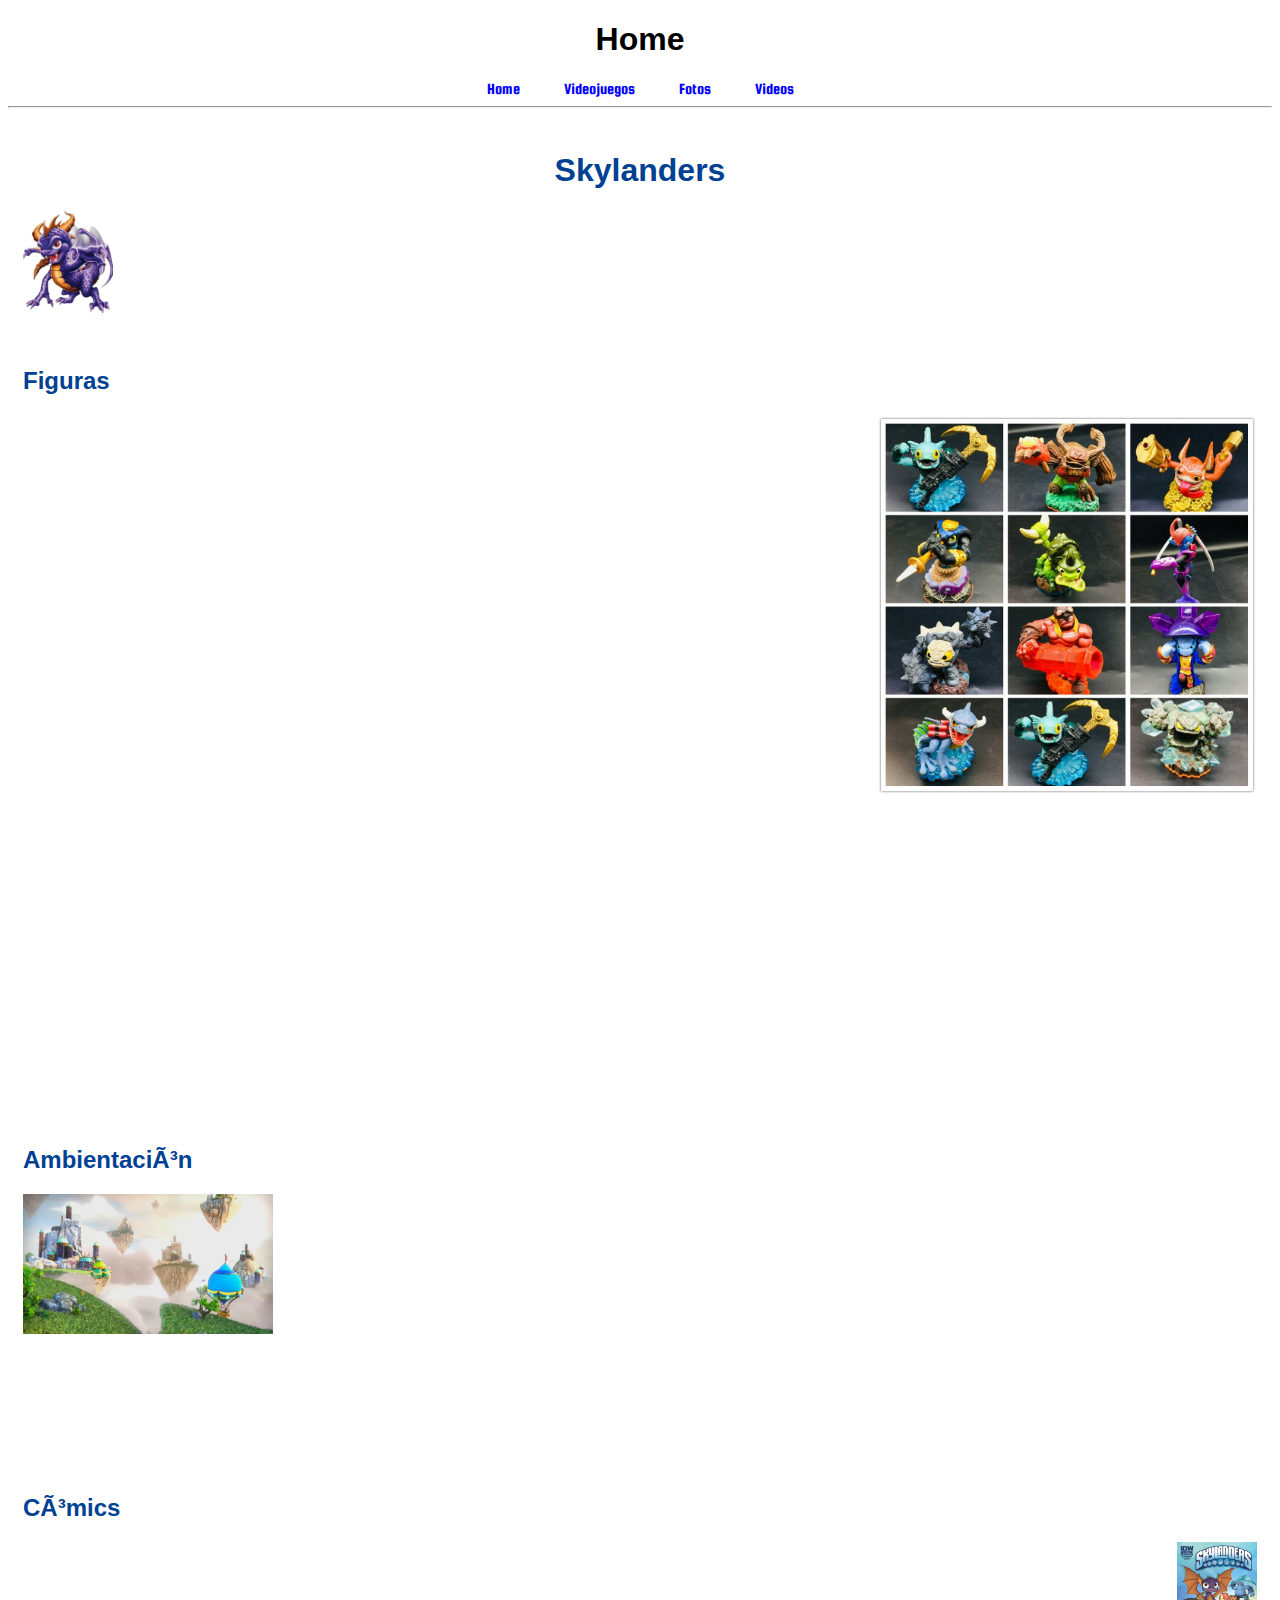
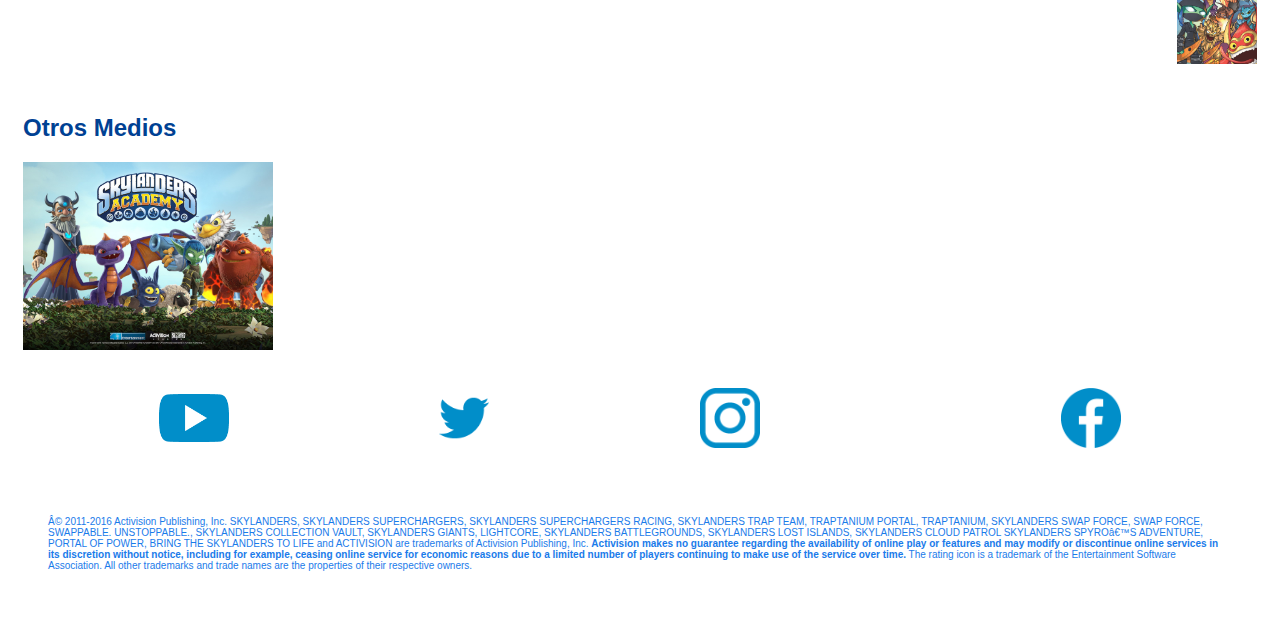
<file: index.html>
<!DOCTYPE html>

<html lang="es">

<head>
        <meta charset="UFT-8">
        <title>Skylanders VideoGame</title>
         <link rel="icon" href="img/faviconskylanders.jpg">
        <link rel="stylesheet" href="css/skylander_style.css">
       
</head>

    <header>
<h1 id="titulos">Home</h1>
    </header>
      <nav id="menu">
      <link rel="preconnect" href="https://fonts.gstatic.com"> 
<link href="https://fonts.googleapis.com/css2?family=Squada+One&display=swap" rel="stylesheet">
            <a target="_self" href="index.html">Home</a> 
            <a target="_self" href="skylanders games.html">Videojuegos</a>
            <a target="_self" href="skylanders fotos.html">Fotos</a> 
            <a target="_self" href="skylanders videos.html">Videos</a> 
      </nav>
   <hr>
<body>
<div class="skylanders">
<h1>Skylanders</h1>
    <img src="img/Spyro.png" alt="Spyro Skylander">
    <p>Skylanders es una serie de videojuegos pertenecientes al género de acción y Toys To Life, publicados por <b> Activision </b>. Los videojuegos de la serie se juegan colocando figuras de personajes llamadas Skylanders en el "Portal del poder", un dispositivo que lee las etiquetas de las figuras a través de NFC e "importa" el personaje representado por la figura al videojuego como un personaje jugable. Algunos de los Skylanders disponibles para jugar incluyen a <em>Spyro el Dragón, Cynder</em> y hasta <em>Crash</em> de la popular franquicia Crash Bandicoot los cuales fueron incluidos previamente en algunos videojuegos de la saga Spyro. Sin embargo, Skylanders no está relacionado con dicha saga.</p>
</div>


<div class="skylanders2">
    <h2>Figuras</h2>
    <img src="img/figuras.jpg" alt="Skylanders Figuras">
    <p>Además de las figuras estándar, hay variantes como <em>"Dark Spyro"</em> para Skylanders: Spyro's Adventure y <em>"Punch Pop Fizz"</em> para Skylanders: Giants, ambas exclusivas para las versiones de Nintendo 3DS de los videojuegos respectivos, variantes "legendarias" (exclusivas de Toys "R" Us en EE. UU.), las variantes <em>"Nitro"</em> (exclusivas de Target en EE. UU.) y las variantes <em>"chase"</em> que son solo una diferencia estética en la figura sin diferencia en el videojuego.
<br></br>

El segundo videojuego presentó a los <em>"Gigantes"</em>, Skylanders más grandes que pueden levantar árboles y rocas, mover islas y otras cosas que los Skylanders normales no pueden hacer. También hay versiones de la Serie 2 de los personajes de videojuegos anteriores que presentaron una nueva actualización exclusiva llamada Wow Pow Power, así como la capacidad de cambiar la ruta de actualización, y figuras <em>"lightcore"</em> que se encienden en el portal y tienen un ataque con una bomba ligera cuando entran primero en el nivel del videojuego. Las figuras gigantes también se iluminan, pero no tienen el ataque de la bomba ligera. Hubo 8 gigantes, 8 nuevos personajes "centrales", 24 personajes re-planteados, 8 figuras lightcore, 3 objetos mágicos y 4 compinches. A los 8 personajes de Spyro's Adventure que no obtuvieron una nueva figura en Giants los coleccionistas los llaman "los ocho olvidados".
<br></br>

El tercer videojuego de la serie, Swap Force, presenta las figuras de "Swap Force" con la capacidad de cambiar las mitades superior e inferior, así como también los personajes de videojuegos anteriores con una habilidad Wow Pow adicional. Hubo 16 Skylanders <em>"SWAP Force"</em>, 16 nuevos personajes principales, 16 figuras re-planteadas, y 8 figuras lightcore.
<br></br>

Skylanders: Trap Team, el cuarto videojuego de la serie, presentó a los <em>Skylanders Trap Master</em>, personajes que empuñan grandes armas hechas de traptanium y trampas que permiten capturar enemigos en el videojuego y jugar como ellos. También introdujo minifiguras y dos elementos nuevos, Oscuridad y Luz. Los minis difieren de los compinches anteriores al ser jugables en el videojuego. Se vendieron en paquetes dobles con su contraparte de tamaño normal. Hubo 18 Trap Masters, 18 nuevos personajes principales, 5 personajes de anteriores videojuegos y 16 minis.
<br></br>

Skylanders: SuperChargers. Esta entrega presentó a los <em>SuperChargers</em> que montan vehículos especiales y sus miembros consisten en Skylanders pasados que han sido reinventados y Skylanders SuperChargers que son nuevos en la serie de videojuegos. Dos personajes incluidos son Donkey Kong y Bowser de Nintendo.
<br></br>

Skylanders: Imaginators. El último juego de la franquicia nos presentó a los <em>"Sensei y Imaginators"</em>, Skylanders con diferentes clases y de creación propia basado en los elementos ya existentes, incluyendo a los Doom Raiders, Kaos y a Crash Bandicoot junto a Cortex de la franquicia Crash Bandicoot.
<br></br>

Las figuras generalmente son compatibles con los siguientes videojuegos. Las figuras para los nuevos personajes no son retrocompatibles, pero sí nuevas versiones de los caracteres anteriores. Por ejemplo: un Gill Grunt de Spyro's Adventure es jugable en todos los videojuegos; Tidal Wave Gill Grunt de Trap Team aparecerá como un Gill Grunt normal en los primeros tres videojuegos, pero tendrá un poder extra en Trap Team y videojuegos posteriores.

Desde Spyro's Adventure hasta Trap Team, cada figura de personaje viene con una hoja de calcomanías, una tarjeta de coleccionista y un código único. Superchargers e Imaginators no incluyen estas cosas. El código se puede usar para desbloquear al personaje en los videojuegos de Skylanders que no usan el Portal de Power (videojuegos móviles y basados en la web)</p>
</div>

<div class="skylanders3">
    <h2>Ambientación</h2>
     <img src="img/skylands.jpg" alt="Skylands">
    <p>La ambientación del videojuego tiene lugar en un mundo llamado Skylands, un reino lleno de aventuras e islas flotantes. Es el mismísimo centro del universo que constantemente se ve amenazado por las fuerzas del mal que buscan gobernar Skylands y obtener acceso a todos los mundos.3 Afortunadamente, un grupo de héroes llamados Skylanders usan sus habilidades y maquinaria para defender su mundo de diversas amenazas, lo que han hecho por generaciones.Trabajaron con los Maestros del Portal para mantener la paz y el equilibrio en Skylands, luchando contra las fuerzas del mal y protegiendo el Núcleo de la Luz. Los Skylanders tienen un vínculo irrompible con sus Maestros del Portal. Aunque no son sirvientes, los Skylanders eligieron servir a su Maestro del Portal y lo hacen con entusiasmo. Cada Skylander está asociado con uno de los diez elementos de Skylands: Tierra, Aire, Fuego, Agua, Magia, Tecnología, Vida, No-muerto, Luz u Oscuridad.
<br></br>

La trama principal es que los Skylanders pasan por niveles para evitar que Kaos, el principal antagonista de la serie, gobierne Skylands.
<br></br>

Las versiones de consola de cada videojuego siguen historias idénticas, mientras que las versiones de Nintendo 3DS siguen historias diferentes de las versiones de consola</p>
</div>

<div class="skylanders4">
    <h2>Cómics</h2>
    <img src="img/Skylanders_comics.jpg" alt="Cómic #0">
    <p>Skylanders es una serie de <b>cómics</b> de <b>IDW Publishing</b>. Está basado en el videojuego de 2014, Skylanders: Trap Team y el videojuego de 2015, Skylanders: SuperChargers. Se suspendió en 2018 para evitar un conflicto de continuidad con la serie animada de Skylanders Academy.</p>
    <p>Los Skylanders <b>Micro Comics</b> son una serie de cómics de <b>IDW Publishing</b>. Varios de estos son lanzamientos alternativos de números de la serie principal de cómics, mientras que otros son lanzamientos independientes que se centran solo en uno o dos Skylanders. Su principal método de distribución es a través de Micro Comic Fun Packs.</p>
</div>

<div class="skylanders5">
    <h2>Otros Medios</h2>
    <img src="img/skylanders_academy.jpg" alt="Skylanders Academy">
    <p>Una serie de libros en la franquicia Skylanders comenzó con Skylanders: The Machine of Doom que tiene lugar antes de los eventos de Skylanders: Spyro's Adventure. Fue escrito por Cavan Scott, quien más tarde escribiría secuelas de la novela bajo la serie Skylanders: The Mask of Power, que también sirven como precuelas para Spyro's Adventure.
<br></br>
<b>IDW Publishing</b> creó una serie de cómics asociados con la franquicia de Skylanders que tiene eventos que tienen lugar entre los videojuegos.
<br></br>
En 2015, se anunció que <b>Activision Blizzard Studios</b> produciría una serie animada de televisión basada en Skylanders. <em>Skylanders Academy </em> la primera temporada se estrenó en Netflix el 28 de octubre de 2016, la segunda temporada se estrenó el 6 de octubre de 2017 y la tercera temporada el 28 septimebre de 2018.</p>
</div>

<center class="redes">
<div>				
 <a target="_blank" href="https://www.youtube.com/user/SkylandersGame"> <img src="img/youtube.png" alt="youtube" weidth="70px" height="70px"</a> 
  </div>

 <a target="_blank" href="https://twitter.com/skylanders"> <img src="img/twitter.png" alt="twitter" weidth="50px" height="50px"</a>
  </div>
	
  <div>						
  <a target="_blank" href="https://www.instagram.com/skylandersthegame/?hl=es"> <img src="img/instagram.png" alt="instagram" weidth="60px" height="60px"></a>
  </div>
	
  <div>			
 <a target="_blank" href="https://es-la.facebook.com/SkylandersGame/"> <img src="img/facebook.png" alt="facebook" weidth="60px" height="60px"></a>
 </div>
 </center>
						
<p id="derechos">© 2011-2016 Activision Publishing, Inc. SKYLANDERS, SKYLANDERS SUPERCHARGERS, SKYLANDERS SUPERCHARGERS RACING, SKYLANDERS TRAP TEAM, TRAPTANIUM PORTAL, TRAPTANIUM, SKYLANDERS SWAP FORCE, SWAP FORCE, SWAPPABLE. UNSTOPPABLE., SKYLANDERS COLLECTION VAULT, SKYLANDERS GIANTS, LIGHTCORE, SKYLANDERS BATTLEGROUNDS, SKYLANDERS LOST ISLANDS, SKYLANDERS CLOUD PATROL SKYLANDERS SPYRO’S ADVENTURE, PORTAL OF POWER, BRING THE SKYLANDERS TO LIFE and ACTIVISION are trademarks of Activision Publishing, Inc. <b>Activision makes no guarantee regarding the availability of online play or features and may modify or discontinue online services in its discretion without notice, including for example, ceasing online service for economic reasons due to a limited number of players continuing to make use of the service over time.</b> The rating icon is a trademark of the Entertainment Software Association. All other trademarks and trade names are the properties of their respective owners.</p>		
</body>

</html>
</file>
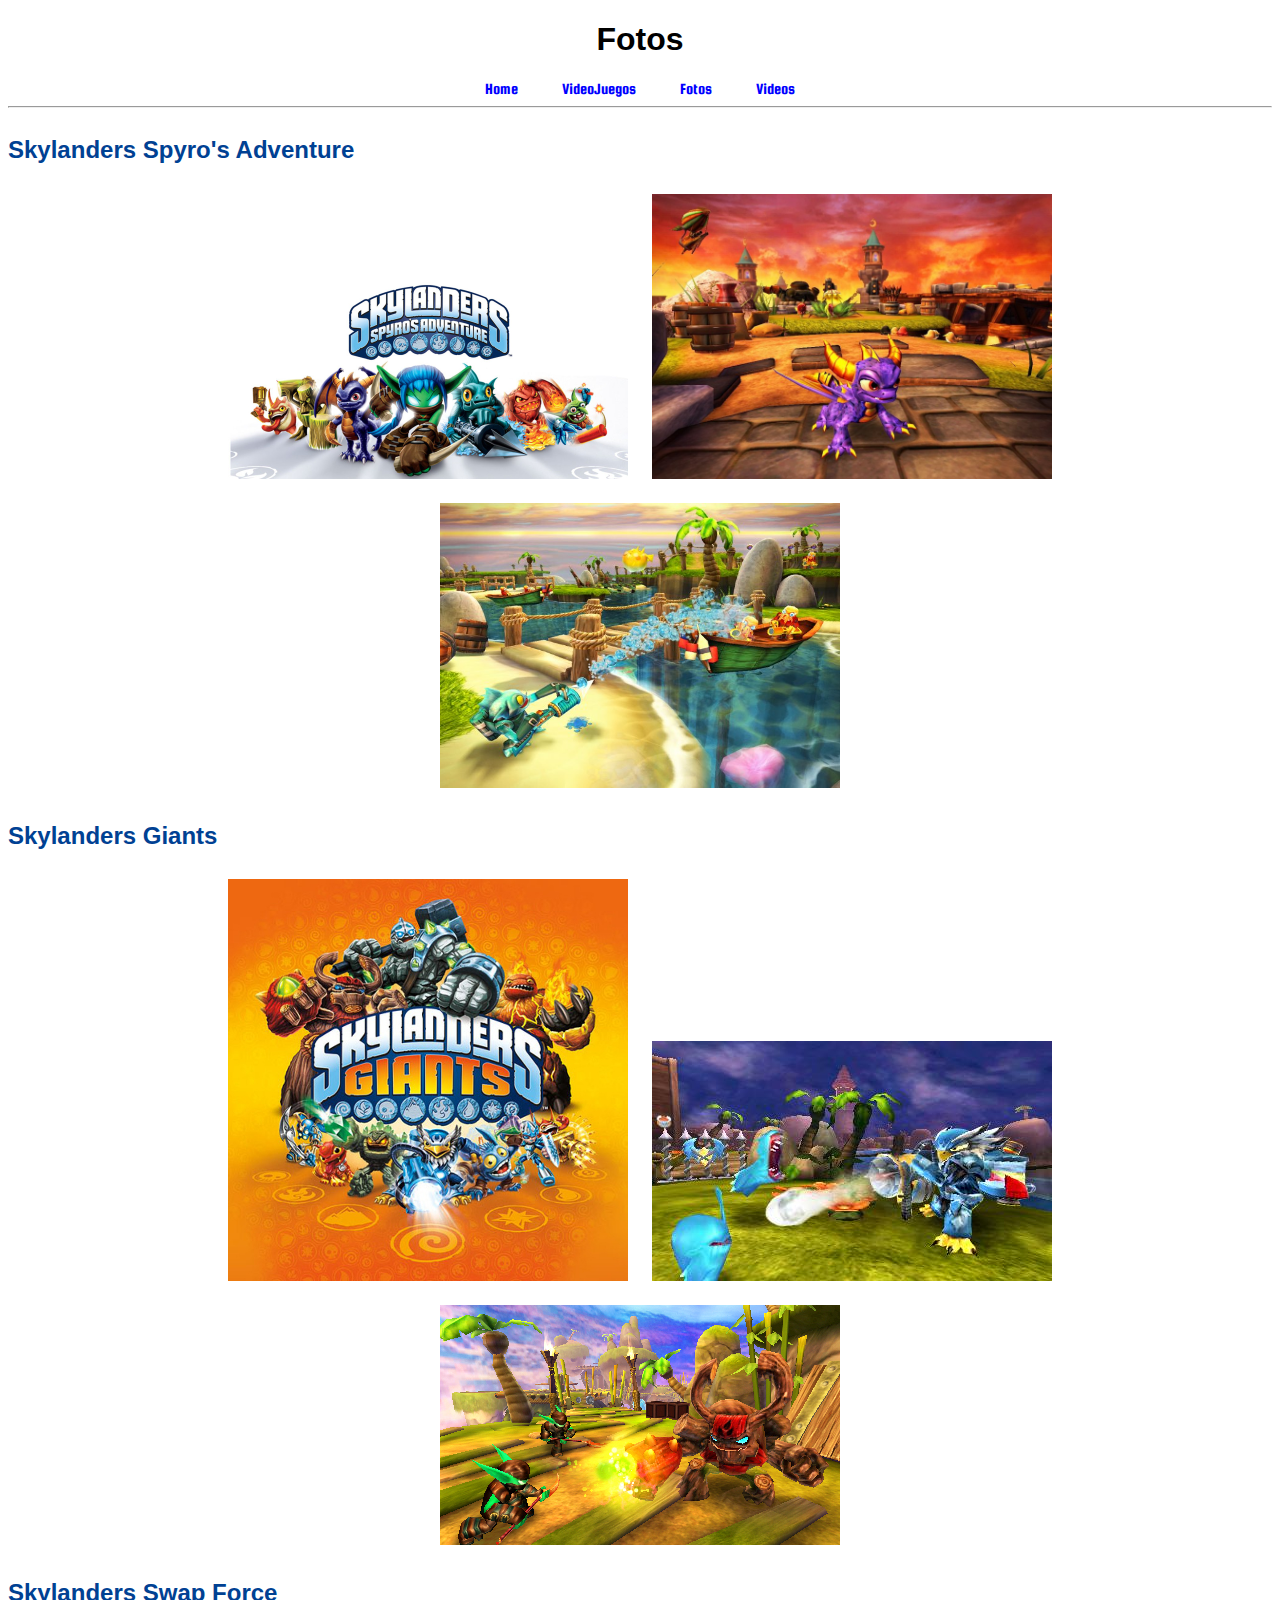
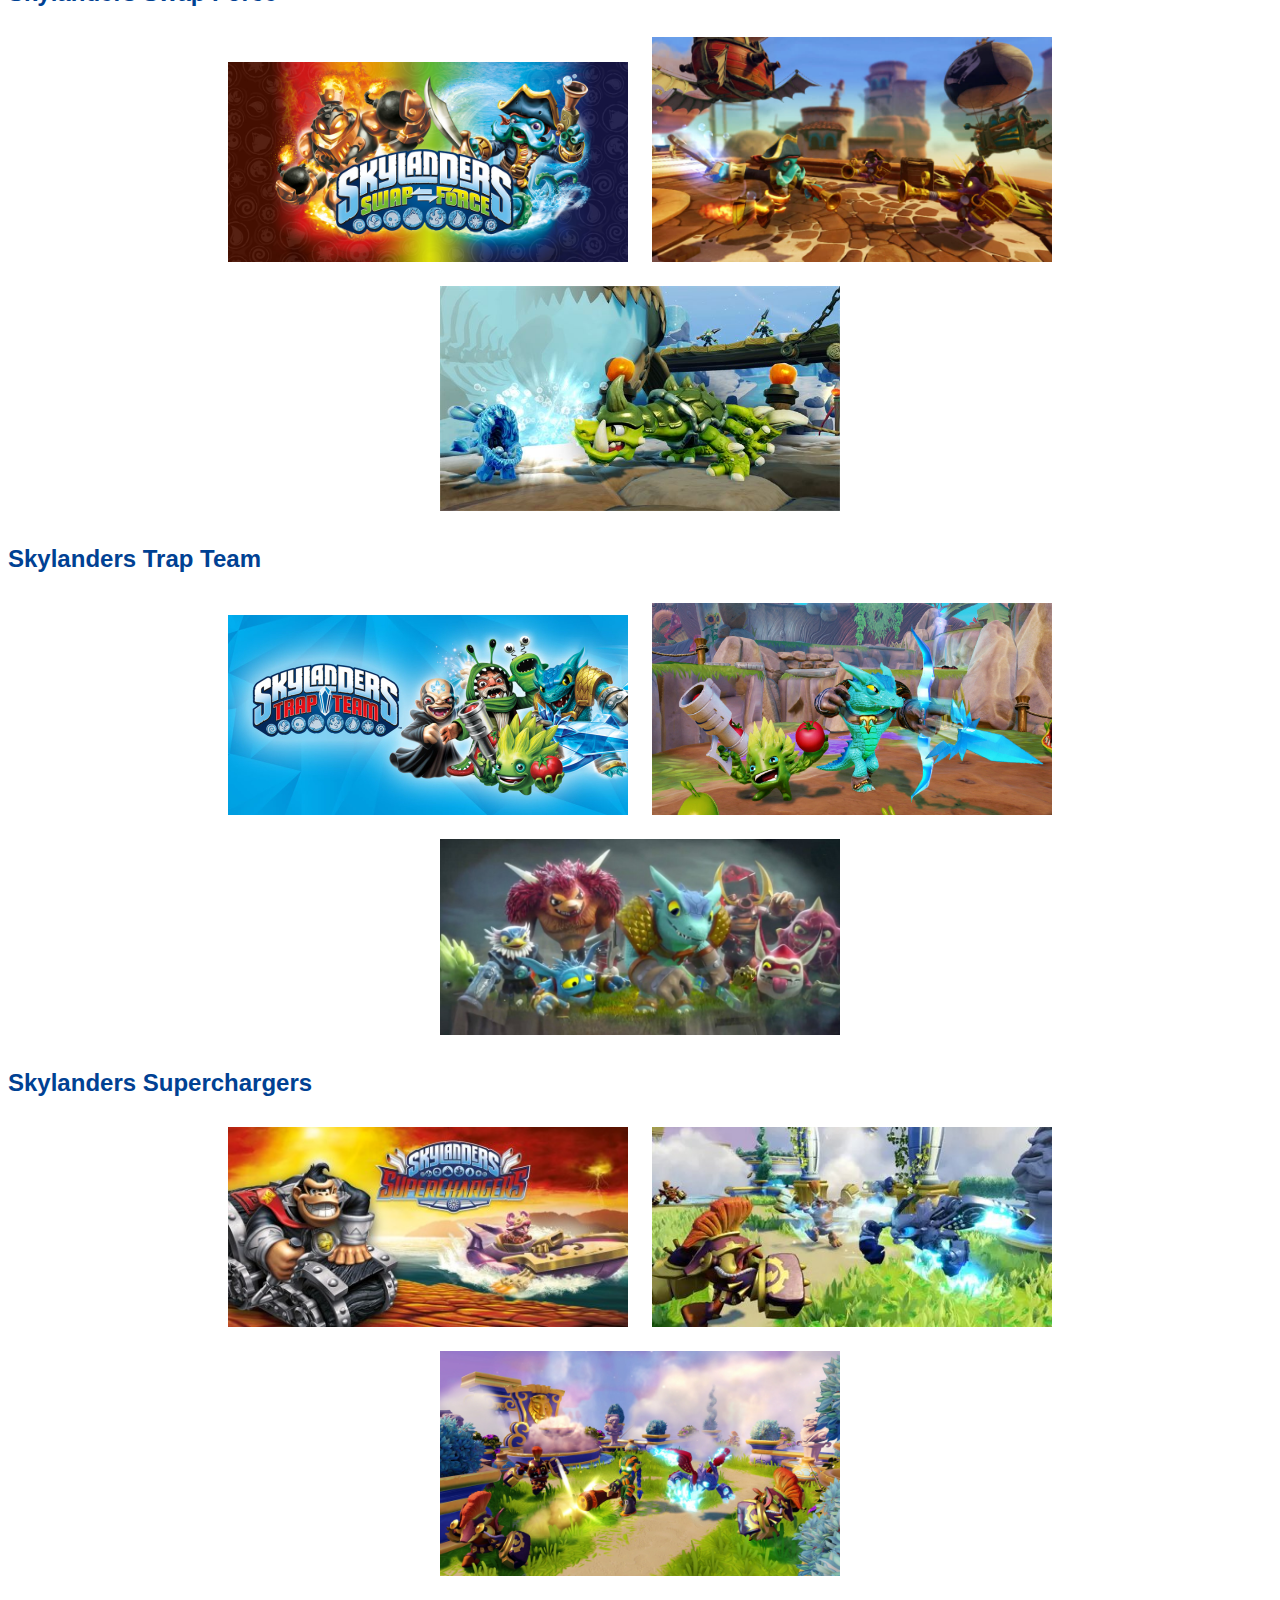
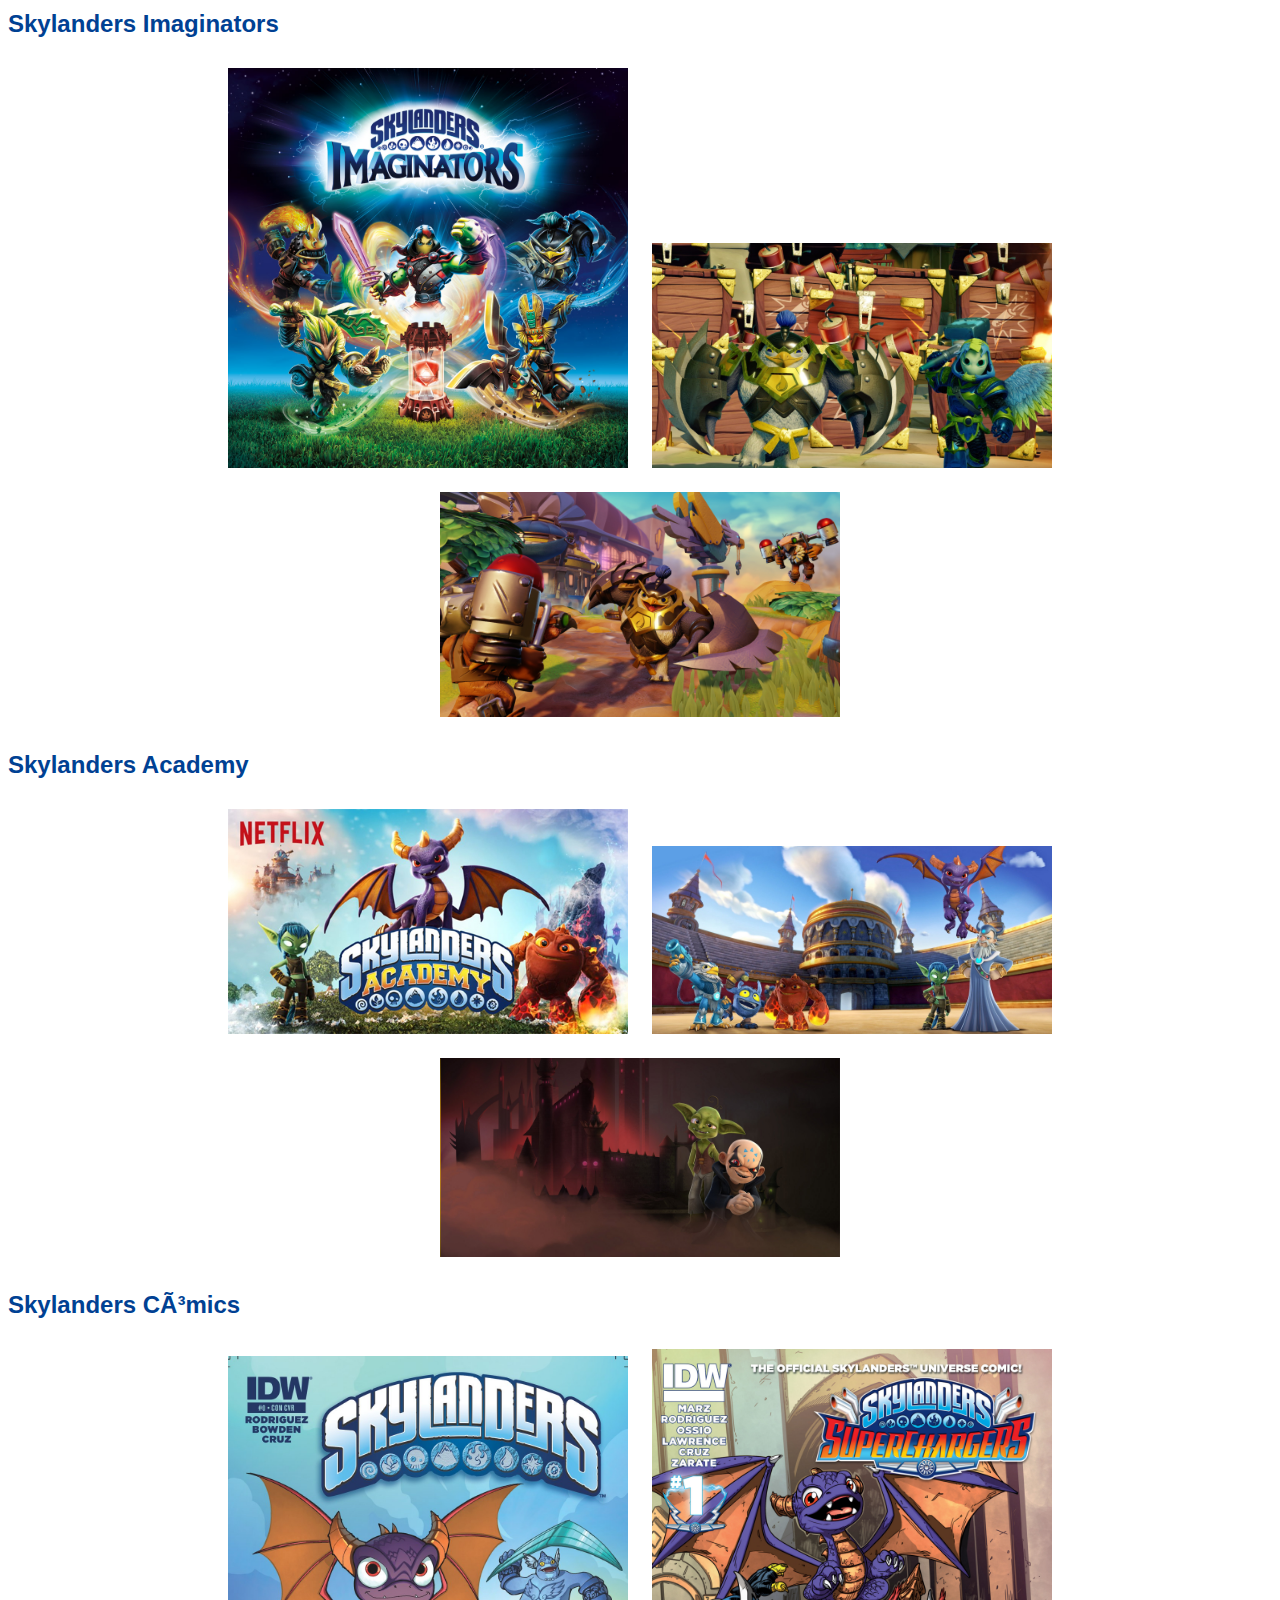
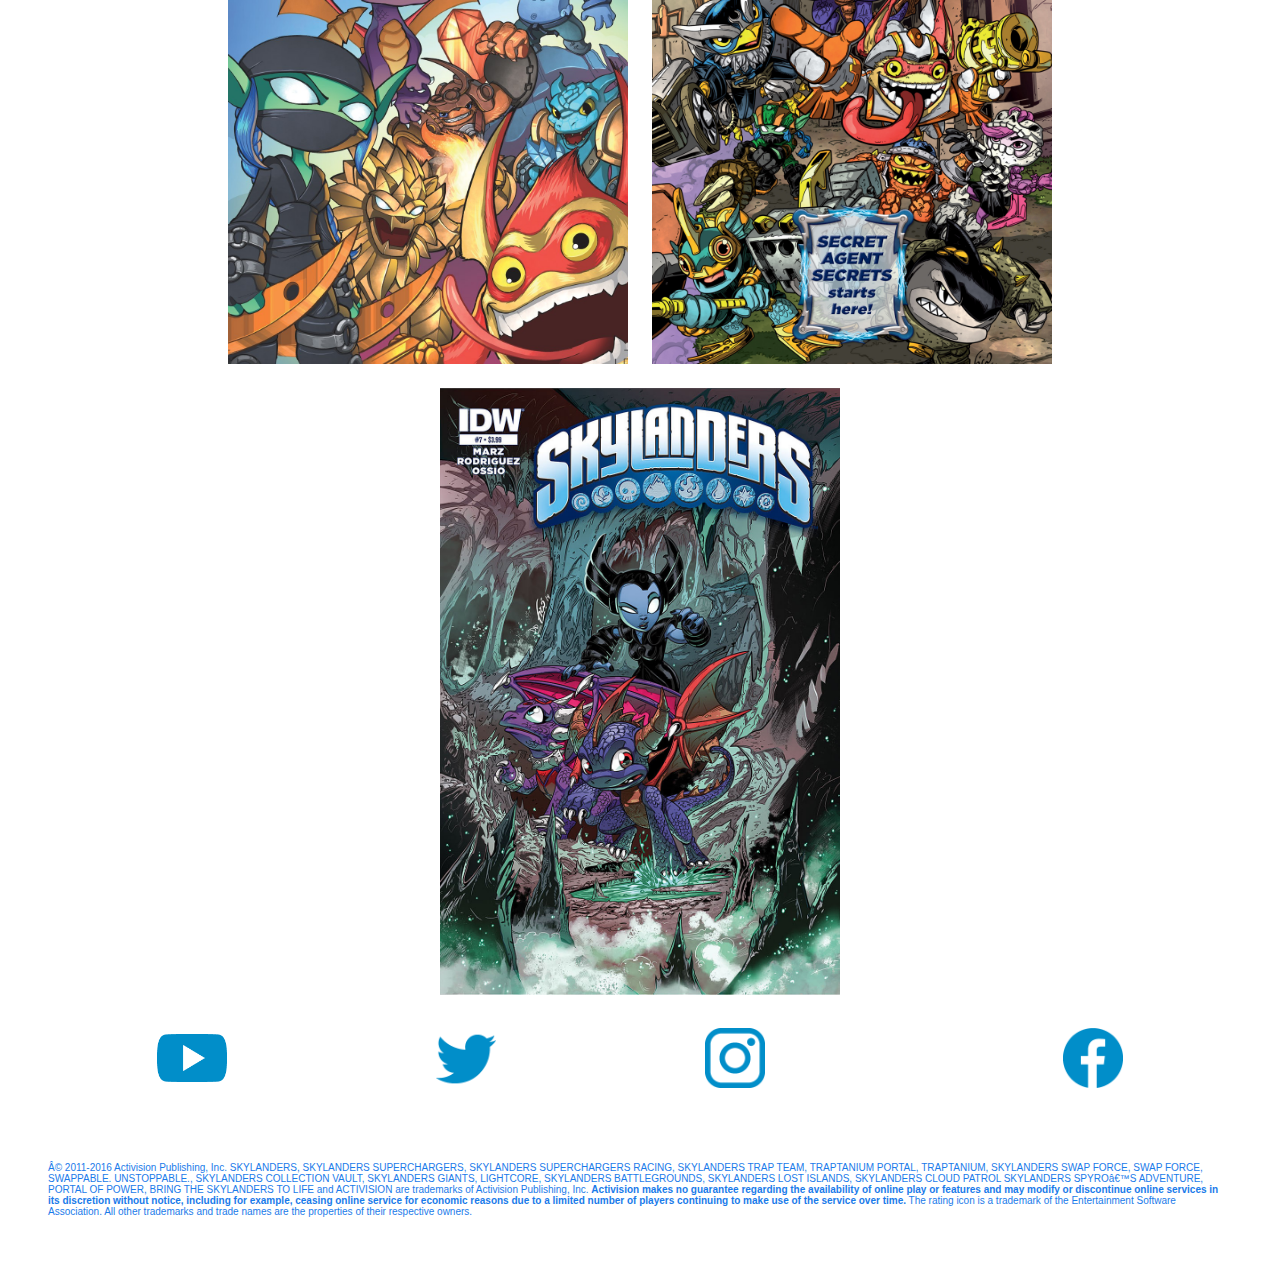
<file: skylanders fotos.html>
<!DOCTYPE html>

<html lang="es">

<head>
        <meta charset="UFT-8">
        <title>Skylanders VideoGame</title>
        <link rel="icon" href="https://web.archive.org/web/20160106165756im_/https://www.skylanders.com/etc/designs/atvi/skylanders/base/base-design/favicon.ico">
        <link rel="stylesheet" href="css/skylander_style.css">
</head>
 
   <header>
<h1 id="titulos">Fotos</h1>
   </header>
      <nav id="menu">
      <link rel="preconnect" href="https://fonts.gstatic.com"> 
<link href="https://fonts.googleapis.com/css2?family=Squada+One&display=swap" rel="stylesheet">
            <a target="_self" href="index.html">Home</a> 
            <a target="_self" href="skylanders games.html">VideoJuegos</a>
            <a target="_self" href="skylanders fotos.html">Fotos</a> 
            <a target="_self" href="skylanders videos.html">Videos</a> 
      </nav>
  <hr>
<body>
<contenido>
 <h2>Skylanders Spyro's Adventure</h2>
  <img class="fotos" src="img/SSA1.jpg" alt="Spyro's Adventure">
  <img class="fotos" src="img/SSA2.jpg" alt="Spyro's Adventure">
  <img class="fotos" src="img/SSA3.jpg" alt="Spyro's Adventure">
 <h2>Skylanders Giants</h2>
  <img class="fotos" src="img/SG1.jpg" alt="Giants">
  <img class="fotos" src="img/SG2.jpg" alt="Giants">
  <img class="fotos" src="img/SG3.jpg" alt="Giants">
 <h2>Skylanders Swap Force</h2>
  <img class="fotos" src="img/SSF1.jpg" alt="Swap Force">
  <img class="fotos" src="img/SSF2.jpg" alt="Swap Force">
  <img class="fotos" src="img/SSF3.jpg" alt="Swap Force">
 <h2>Skylanders Trap Team</h2>
  <img class="fotos" src="img/STT1.jpg" alt="Trap Team">
  <img class="fotos" src="img/STT2.jpg" alt="Trap Team">
  <img class="fotos" src="img/STT3.jpg" alt="Trap Team">
 <h2>Skylanders Superchargers</h2>
  <img class="fotos" src="img/SSC1.jpg" alt="Superchargers">
  <img class="fotos" src="img/SSC2.jpg" alt="Superchargers">
  <img class="fotos" src="img/SSC3.jpg" alt="Superchargers">
 <h2>Skylanders Imaginators</h2>
  <img class="fotos" src="img/SI1.jpg" alt="Imaginators">
  <img class="fotos" src="img/SI2.jpg" alt="Imaginators">
  <img class="fotos" src="img/SI3.jpg" alt="Imaginators">
  <h2>Skylanders Academy</h2>
  <img class="fotos" src="img/SA1.jpg" alt="Skylanders Academy">
  <img class="fotos" src="img/SA2.jpg" alt="Skylanders Academy">
  <img class="fotos" src="img/SA3.jpg" alt="Skylanders Academy">
 <h2>Skylanders Cómics</h2>
  <img class="fotos" src="img/comic1.jpg" alt="Comics">
  <img class="fotos" src="img/comic2.jpg" alt="Cómics">
  <img class="fotos" src="img/comic3.jpg" alt="Cómics">

<center class="redes">
  <div>				
  <a target="_blank" href="https://www.youtube.com/user/SkylandersGame"> <img src="img/youtube.png" alt="youtube" weidth="70px" height="70px"</a>
  </div>

 <a target="_blank" href="https://twitter.com/skylanders"> <img src="img/twitter.png" alt="twitter" weidth="60px" height="60px"</a>
  </div>
	
  <div>						
  <a target="_blank" href="https://www.instagram.com/skylandersthegame/?hl=es"> <img src="img/instagram.png" alt="instagram" weidth="60px" height="60px"></a>
  </div>
	
  <div>			
  <a target="_blank" href="https://es-la.facebook.com/SkylandersGame/"> <img src="img/facebook.png" alt="facebook" weidth="60px" height="60px"></a>
 </div>
 </center>			


<p id="derechos">© 2011-2016 Activision Publishing, Inc. SKYLANDERS, SKYLANDERS SUPERCHARGERS, SKYLANDERS SUPERCHARGERS RACING, SKYLANDERS TRAP TEAM, TRAPTANIUM PORTAL, TRAPTANIUM, SKYLANDERS SWAP FORCE, SWAP FORCE, SWAPPABLE. UNSTOPPABLE., SKYLANDERS COLLECTION VAULT, SKYLANDERS GIANTS, LIGHTCORE, SKYLANDERS BATTLEGROUNDS, SKYLANDERS LOST ISLANDS, SKYLANDERS CLOUD PATROL SKYLANDERS SPYRO’S ADVENTURE, PORTAL OF POWER, BRING THE SKYLANDERS TO LIFE and ACTIVISION are trademarks of Activision Publishing, Inc. <b>Activision makes no guarantee regarding the availability of online play or features and may modify or discontinue online services in its discretion without notice, including for example, ceasing online service for economic reasons due to a limited number of players continuing to make use of the service over time.</b> The rating icon is a trademark of the Entertainment Software Association. All other trademarks and trade names are the properties of their respective owners.</p>
	
</body>

</html>
</file>
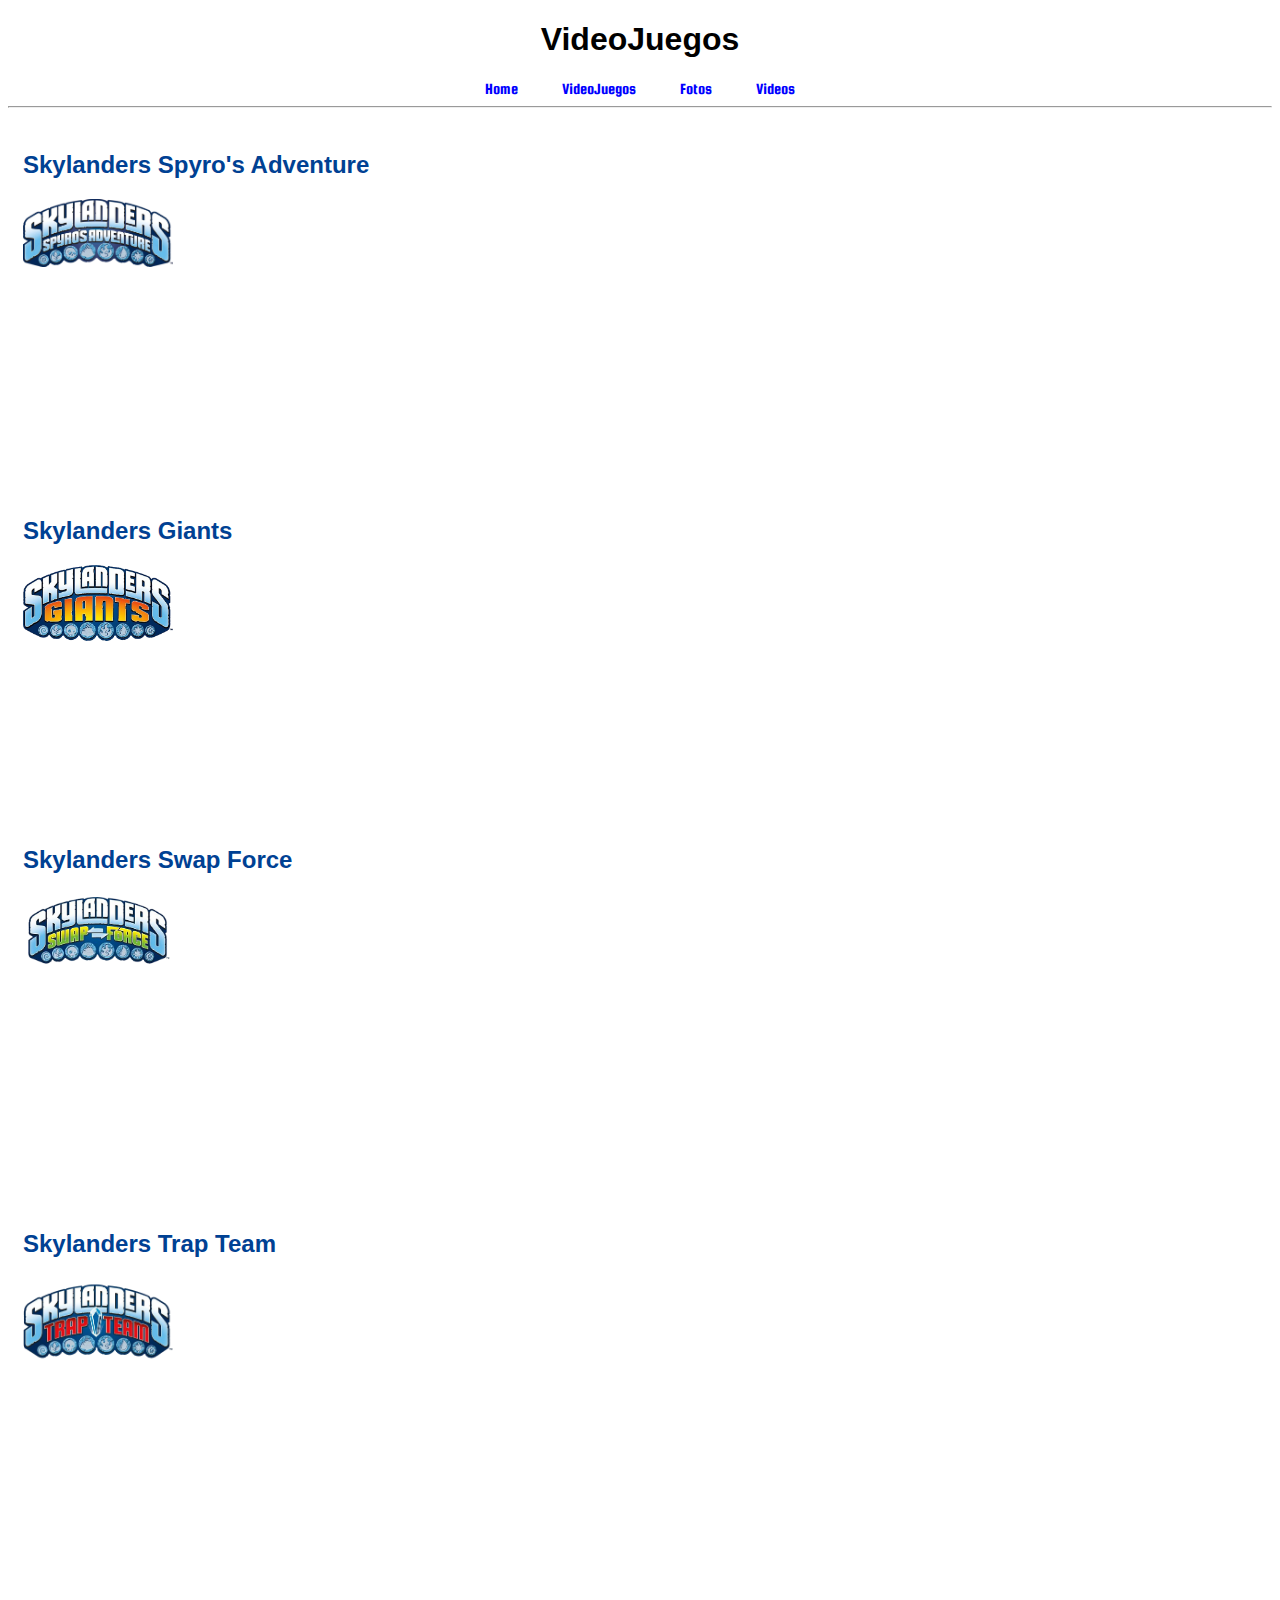
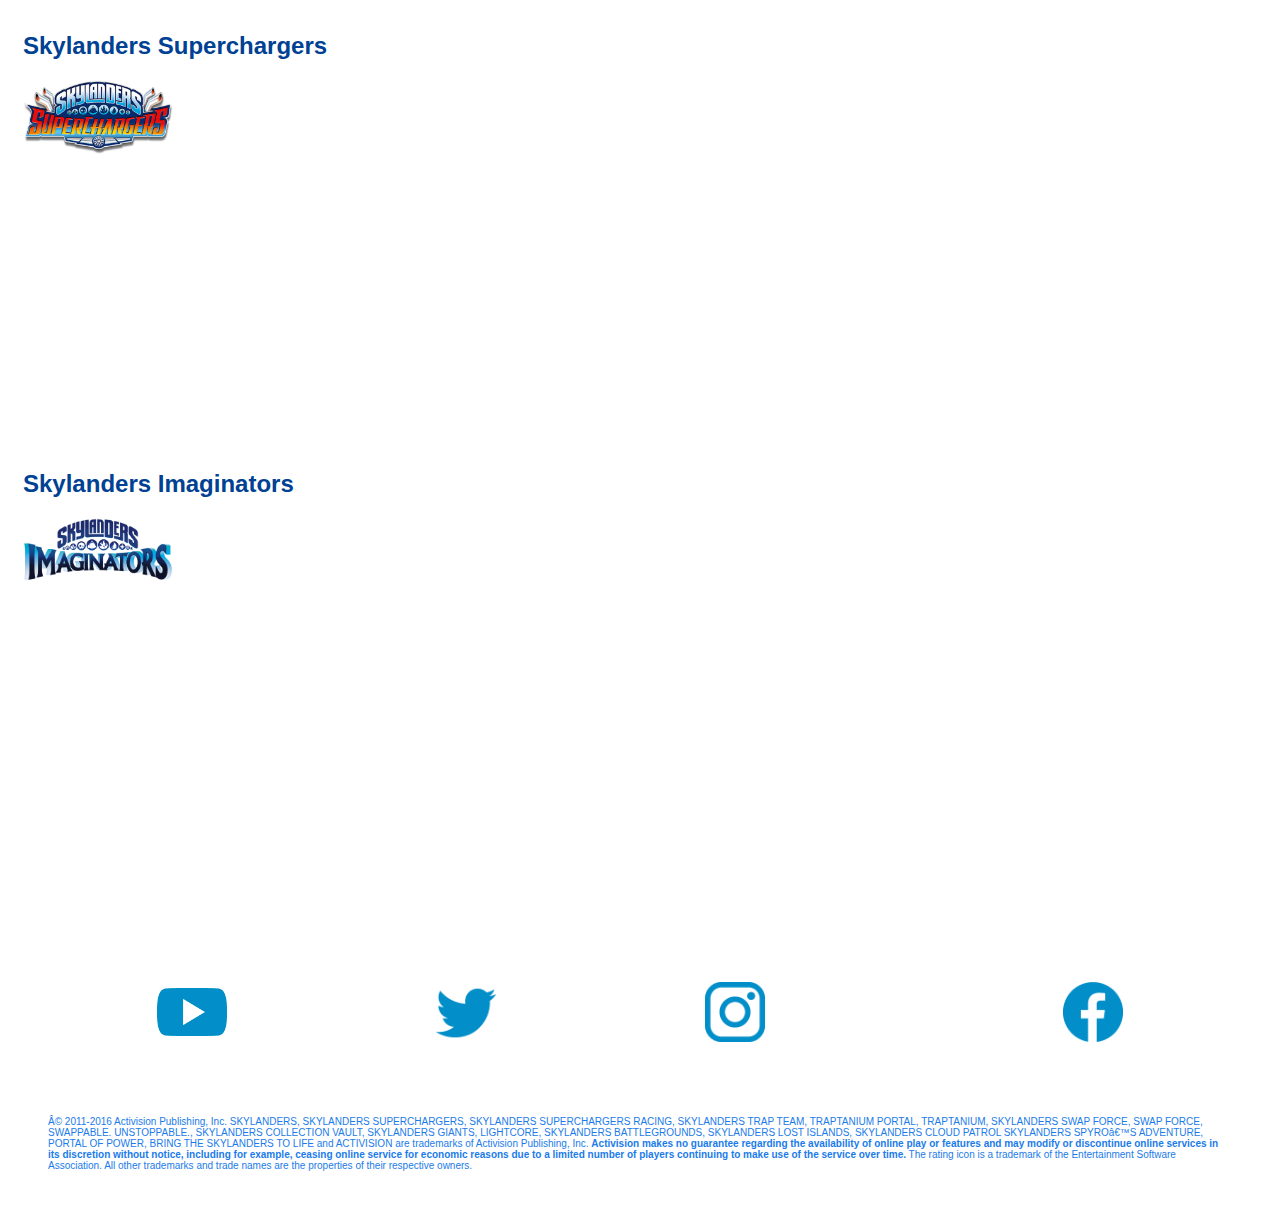
<file: skylanders games.html>
<!DOCTYPE html>

<html lang="es">

<head>
        <meta charset="UFT-8">
        <title>Skylanders VideoGame</title>
         <link rel="icon" href="https://web.archive.org/web/20160106165756im_/https://www.skylanders.com/etc/designs/atvi/skylanders/base/base-design/favicon.ico">
        <link rel="stylesheet" href="css/skylander_style.css">
       
</head>
 
   <header>
<h1 id="titulos">VideoJuegos</h1>
   </header>
      <nav id="menu">
      <link rel="preconnect" href="https://fonts.gstatic.com"> 
<link href="https://fonts.googleapis.com/css2?family=Squada+One&display=swap" rel="stylesheet">
            <a target="_self" href="index.html">Home</a> 
            <a target="_self" href="skylanders games.html">VideoJuegos</a>
            <a target="_self" href="skylanders fotos.html">Fotos</a> 
            <a target="_self" href="skylanders videos.html">Videos</a> 
      </nav>
   <hr>
<body>

<div class="logos">
<h2>Skylanders Spyro's Adventure</h2>
    <img src="img/Spyro_Adventure_logo.png" alt="Spyro's Adventure">
    <p><em>Skylanders: Spyro's Adventure</em> es el primer juego de la franquicia Skylanders. Fue publicado por Activision y lanzado en 2011 para Nintendo Wii, PlayStation 3, Xbox 360, PC y Nintendo 3DS. Una versión de Wii U se lanzó exclusivamente para Japón en 2013 y fue publicada por Square Enix.
<br><br>
<b>Historia:</b> En Skylanders: Spyro's Adventure, los jugadores asumen el papel de un poderoso Portal Master, que puede controlar a más de 30 personajes diferentes, incluido el amado dragón púrpura, Spyro. Cada uno de estos héroes es un protector de un mundo asombroso y misterioso, pero han sido expulsados ​​de su mundo por el siniestro Portal Master conocido como Kaos, y ahora, están congelados en nuestro mundo como juguetes. Solo los jugadores de Skylanders Spyro's Adventure pueden devolverlos a su mundo, embarcándose en un viaje fantástico en el que explorarán tierras míticas, lucharán contra criaturas extravagantes y amenazantes, recolectarán tesoros y resolverán acertijos desafiantes como parte de la búsqueda para salvar a sus seres queridos. mundo.
<br><br>
Skylanders: Spyro's Adventure cambia la forma en que otros ven los juguetes y los videojuegos, así como la forma en que interactúan con ellos al presentar figuras de acción que se convierten en figuras de interacción y recuerdan todas sus experiencias dinámicas creadas en el juego. Por primera vez, los jugadores pueden personalizar y potenciar personalmente sus juguetes, así como darles vida en el Portal de Poder de un amigo para el juego cooperativo y las batallas en la arena jugador contra jugador. Además, con la libertad de cambiar de personaje cuando lo desee, Skylanders: Spyro's Adventure permite a los niños utilizar diferentes figuras de interacción y estrategias cada vez que juegan.</p>
</div>


<div class="logos">
    <h2>Skylanders Giants</h2>
    <img src="img/Skylanders_Giants_logo.png" alt="Giants">
    <p><em>Skylanders: Giants</em> es el segundo juego principal de Skylanders, una secuela directa de Skylanders: Spyro's Adventure. <b>Historia:</b> Hace miles de años, los Gigantes pelearon batallas en Skylands pero fueron desterrados a la Tierra. Con una nueva amenaza que se avecina, son convocados para unir fuerzas con los Skylanders.
<br><br>
Joel Cohen y Alec Sokolow regresaron para ayudar a escribir la historia. El tema musical del juego anterior fue nuevamente proporcionado por el compositor de cine ganador del Oscar <em>Hans Zimmer,</em> mientras que una nueva partitura orquestal fue producida por el compositor que regresó, <em>Lorne Balfe.</em>
<br><br>
En el nuevo Starter Pack de la consola, el jugador recibe tres Skylanders (Tree Rex, Jet-Vac y Cynder de la Serie 2), un Portal de Poder, Cartas Coleccionables, un Póster y el juego en sí. El Starter Pack también está disponible sin el Portal of Power para aquellos que ya lo tienen, y ese Pack contiene solo un Gigante (Tree Rex). En el paquete de inicio de 3DS, el jugador obtiene Punch Pop Fizz, Tree Rex y un Cynder de la Serie 2.
<br><br>
24 de los Skylanders de: Spyro's Adventure han regresado con una remodelación llamada Serie 2, y tienen una base naranja en lugar de una base verde.<p>
</div>

<div class="logos">
    <h2>Skylanders Swap Force</h2>
     <img src="img/Skylanders_SWAPForce_logo.png" alt="Swap Force">
    <p><em>Skylanders: Swap Force</em> es la tercera entrega de la serie Skylanders, la secuela de Skylanders: Giants. En este juego, se presenta un nuevo grupo de Skylanders: SWAP Force.
<br><br>
<b>Historia:</b> Portal Masters se embarca en una nueva aventura en las misteriosas Islas Cloudbreak, hogar de un volcán místico que entra en erupción cada cien años para reponer la magia en Skylands. Durante una batalla épica, un valiente grupo de Skylanders quedaron atrapados en la erupción del volcán, que los destruyó y los envió a la tierra. Pero, la magia del volcán les dio a estos héroes un nuevo poder notable, la capacidad de intercambiar mitades, convirtiéndolos en un equipo especial conocido como SWAP Force. Mientras tanto, Kaos está de vuelta con un nuevo plan malvado. ¡Y ahora, los Maestros del Portal de todas partes deben volver a reunir la SWAP Force, en su forma original o en nuevas combinaciones, y enviarlos de regreso a Cloudbreak para salvar Skylands!.
<br><br>
Por primera vez, Portal Masters puede experimentar nuevas dimensiones de juego, incluida la adición de saltos. Y, los fanáticos experimentados pueden jugar Skylanders SWAP Force con su colección completa de personajes de Skylanders Spyro's Adventure y Skylanders Giants. Skylanders SWAP Force ofrece una experiencia de juego diversa y dinámica, basada en la historia, llena de aventuras, combates, acertijos, minijuegos y cooperativas de entrada y salida, todo ambientado en entornos atractivos.
<br><br>
Más de 50 personajes coleccionables que incluyen: 16 nuevos personajes SWAP Force, 16 nuevos personajes Skylanders, 8 personajes LightCore ™ Skylanders, 16 nuevas versiones de los Skylanders favoritos de los fanáticos de los juegos anteriores, cada uno con un nuevo poder de mejora "Wow Pow".</p>
</div>

<div class="logos">
    <h2>Skylanders Trap Team</h2>
    <img src="img/Skylanders_TrapTeam_logo.png" alt="Trap Team">
    <p><em>Skylanders: Trap Team</em> es la cuarta entrega de la serie Skylanders, que presenta un conjunto de nuevos Skylanders llamado Trap Team. <b>Historia</b> Kaos ha volado las paredes de la temida prisión Cloudcracker liberando a los villanos más notorios de Skylands. Depende de usted y los Skylanders encontrarlos y capturarlos. ¡Usando Traptanium ™, un material mágico que puede aprovechar el poder de los Elementos, tienes la asombrosa habilidad de atrapar a los villanos y devolverlos a Skylands para que luchen por ti! ¡Empieza la aventura definitiva mientras exploras Skylands en busca de los villanos escapados!
<br><br>
Los jugadores experimentan un nuevo y emocionante nivel de innovación de Skylanders a través del Portal Traptanium, un nuevo anillo de energía mágica que invierte la magia de los juguetes a la categoría de vida al permitir que los jugadores traigan personajes digitales al mundo físico. Un altavoz de audio incorporado permite a los jugadores escuchar mágicamente las voces únicas de los villanos que viajan desde el juego a la trampa del mundo real y viceversa. La trampa también se enciende en sincronía con el villano que habla, lo que agrega aún más magia a la experiencia. Si miras de cerca, casi puedes ver al villano tratando de escapar del interior de la Trampa.
<br><br>
En Skylanders Trap Team, puedes jugar como Skylander o capturar a los enemigos más buscados de Skylands y desatarlos para siempre. Depende de los Maestros del Portal encontrar a estos villanos y capturarlos dentro de las nuevas Trampas que transportan a los villanos al mundo real a través del Portal Traptanium. Una vez atrapados, los jugadores pueden devolver al villano a Skylands como un personaje jugable. Este nuevo y emocionante patrón de juego brinda a los fanáticos la opción de cambiar entre jugar como un héroe Skylander o un villano en cualquier momento, creando un juego divertido y único en "equipo de etiqueta".
</p>
</div>

<div class="logos">
    <h2>Skylanders Superchargers</h2>
    <img src="img/Skylanders_Superchargers_logo.png" alt="Superchargers">
    <p><em>Skylanders: SuperChargers</em> es la quinta entrega de la serie Skylanders, que presenta a los SuperChargers, un equipo de élite de Skylanders que pilota vehículos. El cómic Rift into Overdrive es la precuela del juego.
<br><br>
<em>Skylanders: SuperChargers Racing</em> es la contraparte de las carreras de la historia principal de SuperChargers.
<br><br>
¡Skylands está en peligro! Kaos ha desatado su arma más malvada hasta el momento: la Doomstation of Ultimate Doomstruction (Sky Eater). Con todo Skylands al borde del colapso, se ha reunido un equipo especial llamado SuperChargers para pilotar una flota imparable de vehículos increíbles. ¡Ahora tú y los SuperChargers deben embarcarse en aventuras épicas por tierra, bajo el mar y por el cielo para detener a Kaos y salvar Skylands!
<br><br>
El juego ofrece una experiencia de juego dinámica basada en la historia, llena de aventuras basadas en vehículos y a pie, que se completa con combates, rompecabezas, minijuegos, actividades y plataformas, todo en una variedad de entornos atractivos. Hay 20 vehículos de juguete nuevos con los que los fanáticos pueden jugar que cuentan con una variedad de diseños y tipos: autos de carrera, motocicletas, botes, tanques, helicópteros, jets, submarinos y más.
Tierra: acrobacias, derrapes y derrapes mientras conduces y experimentas combates de alto octanaje.
Mar: Explore mares submarinos, corra por rápidos rugientes y surfea y surca las olas.
Sky: participe en peleas aéreas de perros y disfrute de la libertad de vuelo con 360 grados de control.
<br><br>
El nuevo modo de carreras de Skylanders, que se puede jugar en entornos de tierra, mar y cielo, presenta un combate de carreras sobrealimentado, que agrega aún más profundidad y emoción al componente multijugador en línea del juego. El modo de alto octanaje se amplifica aún más con las nuevas pruebas de tiempo, que incluyen carreras de tres vueltas que llevan la competencia amistosa a un nivel superior mientras los jugadores luchan por el mejor puntaje de tiempo en la tabla de clasificación.</p>
</div>

<div class="logos">
    <h2>Skylanders Imaginators</h2>
    <img src="img/Skylanders_Imaginators_logo.png">
    <p><em>Skylanders: Imaginators</em> es la sexta entrega de la serie Skylanders. <b>Historia:</b> Hace mucho tiempo cuando los Antiguos usaron un poder misterioso conocido como Mind Magic para crear todo en Skylands. Con él, conjuraron a la existencia cualquier cosa que pudieran imaginar. Sin embargo, pronto se dieron cuenta de que, en las manos equivocadas, podría ser muy peligroso, por lo que lo sellaron para que nunca se pudiera usar incorrectamente. Después de descubrir este antiguo secreto, el malvado Portal Master Kaos ha desatado el poder de Mind Magic en Skylands una vez más, ¡y lo está usando para crear un imparable ejército de Doomlanders, como nunca antes se había visto! Ahora les toca a los Maestros del Portal y, para ayudar a entrenarlos, a los guerreros místicos más grandes de todos los tiempos, los Senseis, para crear Skylanders Imaginators a partir de su propia imaginación para detener a Kaos y sus Doomlanders antes de que sea demasiado tarde.
<br><br>
<b>Crea tu propio Skylander</b> Por primera vez, su imaginación cobra vida cuando pueden crear sus propios Skylanders, llamados Imaginators. Con infinitas opciones de creación de poderes, habilidades, eslogan, apariencia y mucho más, los fanáticos pueden construir sus propias creaciones con su imaginación, o usar la función de aleatorización para permitir que el juego elija partes para ellos.
<br><br>
<b>Cristal de creación</b> Skylanders Imaginators presenta un nuevo tipo de juguete: un cristal de creación. ¡Este recipiente permite a los jugadores crear y transportar sus Skylanders únicos a las consolas en cualquier momento y en cualquier lugar! Los Cristales de Creación están alineados elementalmente. Los Maestros del Portal pueden crear un personaje por Cristal de Creación.
<br><br>
<b>Conoce a los senseis</b> La franquicia Skylanders continúa ofreciendo personajes atractivos que a los niños les encanta descubrir mientras juegan. Skylanders: Imaginators presenta nuevas estrellas invitadas a Skylanders llamadas Senseis para los fanáticos. Senseis incluye 20 nuevos personajes y 11 antiguos villanos. Cada sensei es un maestro de una de las 10 poderosas clases de batalla (por ejemplo, caballero, hechicero, luchador y más). </p>
</div>
<br><br>

<br><br>
<center class="redes">
  <div>				
  <a target="_blank" href="https://www.youtube.com/user/SkylandersGame"> <img src="img/youtube.png" alt="youtube" weidth="70px" height="70px"</a>
  </div>

 <a target="_blank" href="https://twitter.com/skylanders"> <img src="img/twitter.png" alt="twitter" weidth="60px" height="60px"</a>
  </div>
	
  <div>						
  <a target="_blank" href="https://www.instagram.com/skylandersthegame/?hl=es"> <img src="img/instagram.png" alt="instagram" weidth="60px" height="60px"></a>
  </div>
	
  <div>			
  <a target="_blank" href="https://es-la.facebook.com/SkylandersGame/"> <img src="img/facebook.png" alt="facebook" weidth="60px" height="60px"></a>
 </div>
 </center>				
			
<p id="derechos">© 2011-2016 Activision Publishing, Inc. SKYLANDERS, SKYLANDERS SUPERCHARGERS, SKYLANDERS SUPERCHARGERS RACING, SKYLANDERS TRAP TEAM, TRAPTANIUM PORTAL, TRAPTANIUM, SKYLANDERS SWAP FORCE, SWAP FORCE, SWAPPABLE. UNSTOPPABLE., SKYLANDERS COLLECTION VAULT, SKYLANDERS GIANTS, LIGHTCORE, SKYLANDERS BATTLEGROUNDS, SKYLANDERS LOST ISLANDS, SKYLANDERS CLOUD PATROL SKYLANDERS SPYRO’S ADVENTURE, PORTAL OF POWER, BRING THE SKYLANDERS TO LIFE and ACTIVISION are trademarks of Activision Publishing, Inc. <b>Activision makes no guarantee regarding the availability of online play or features and may modify or discontinue online services in its discretion without notice, including for example, ceasing online service for economic reasons due to a limited number of players continuing to make use of the service over time.</b> The rating icon is a trademark of the Entertainment Software Association. All other trademarks and trade names are the properties of their respective owners.</p>		
</body>

</html>
</file>
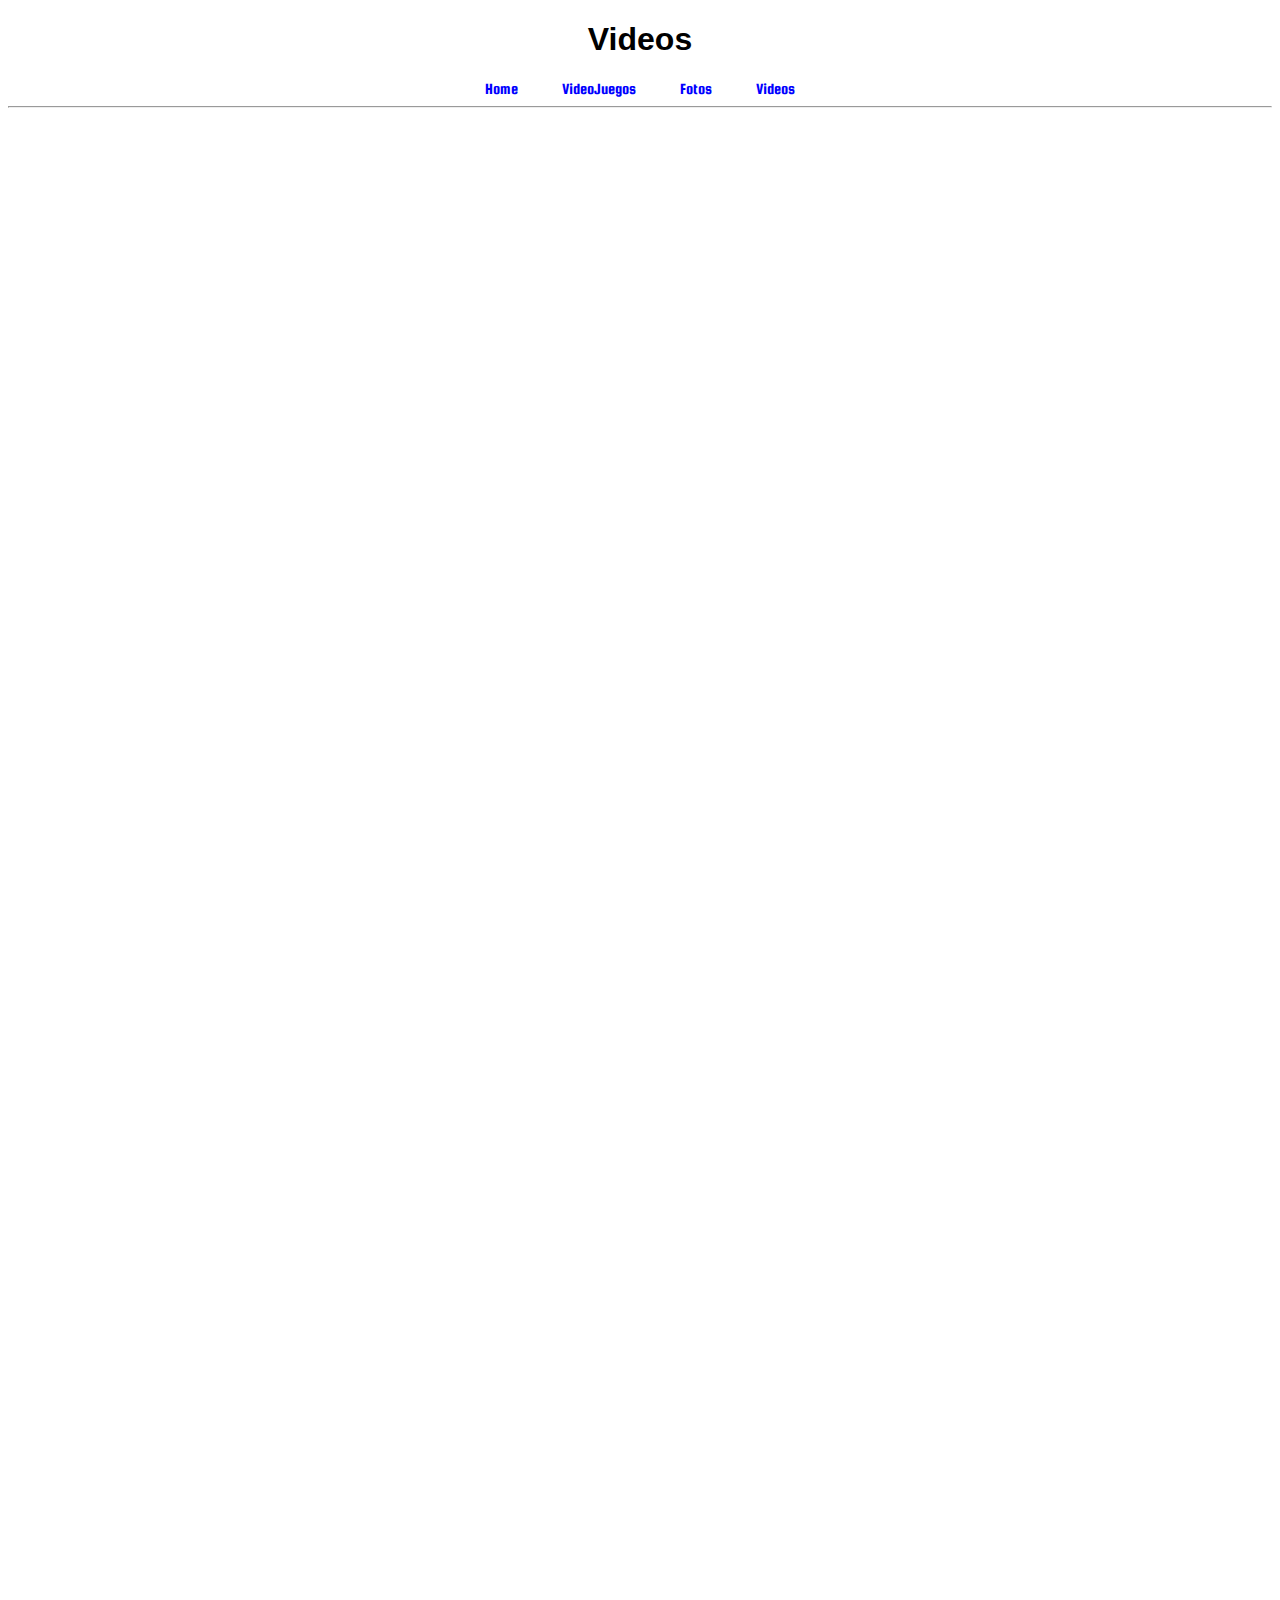
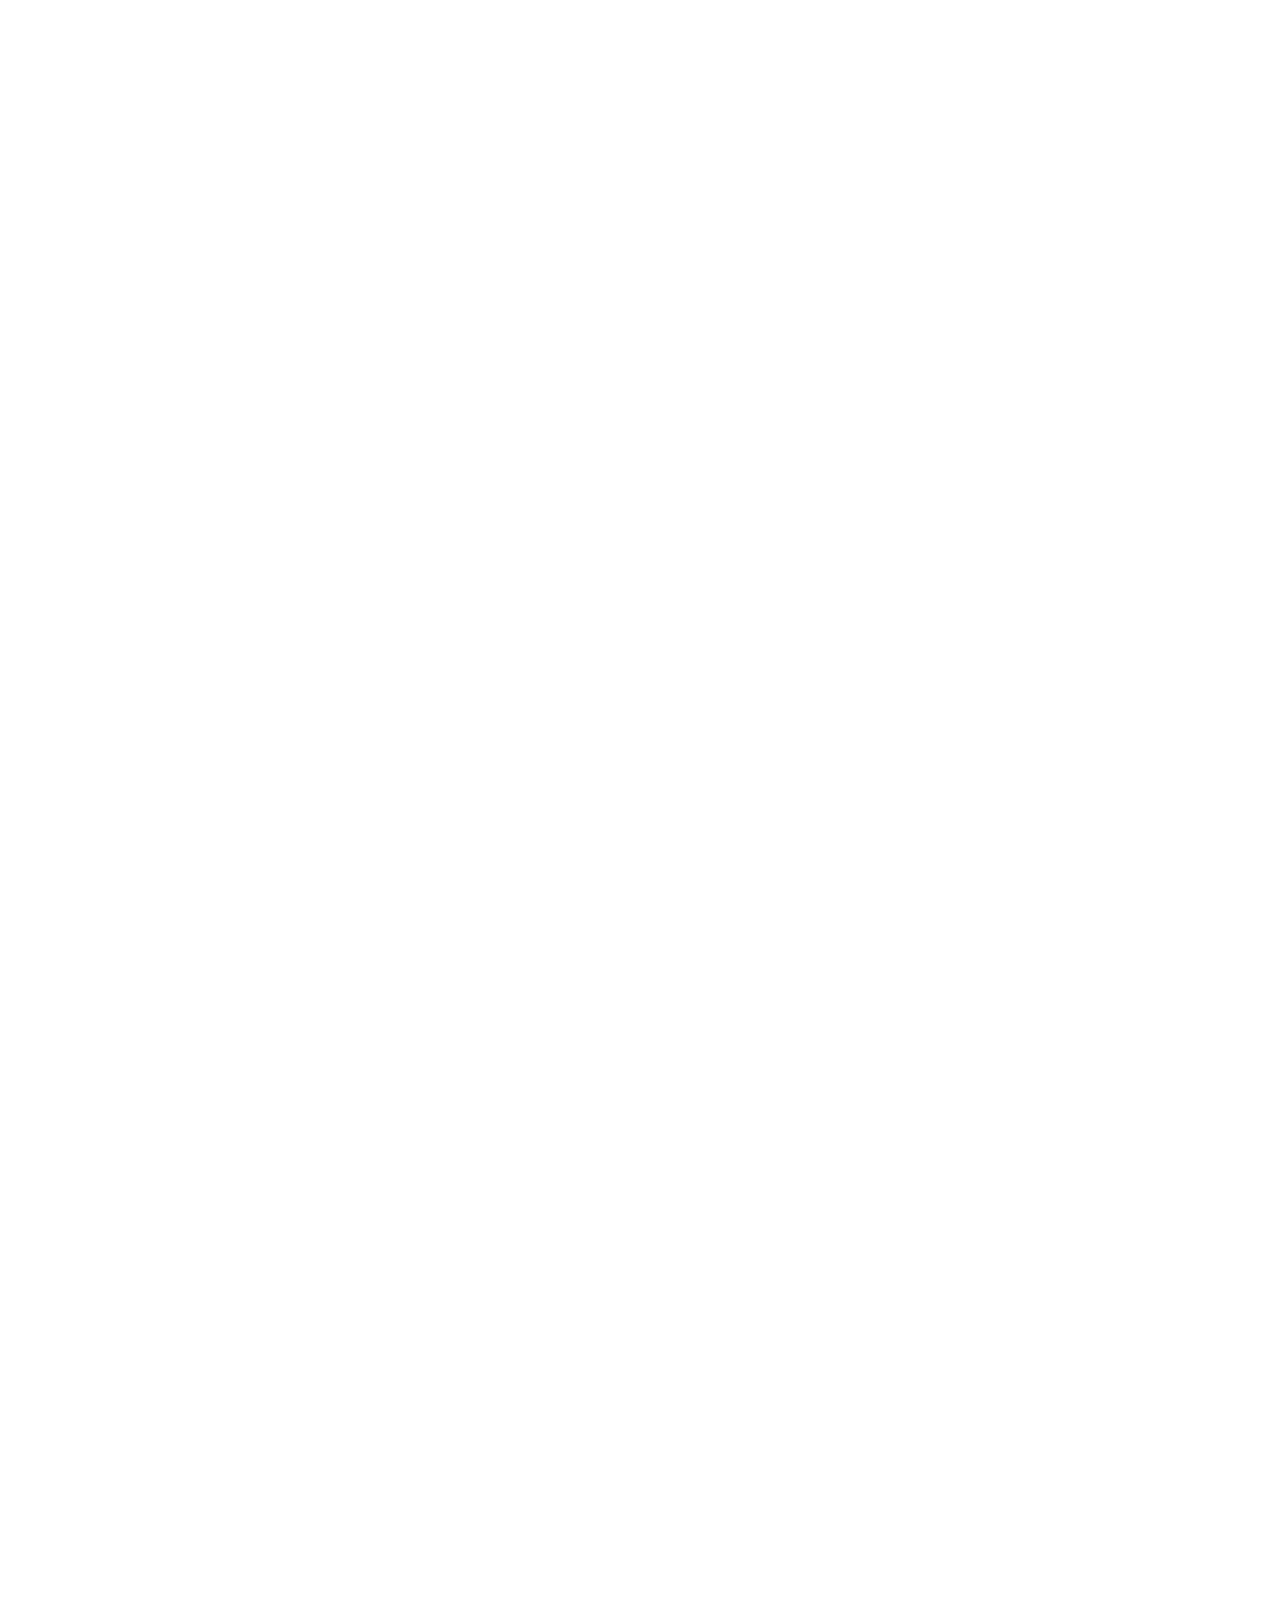
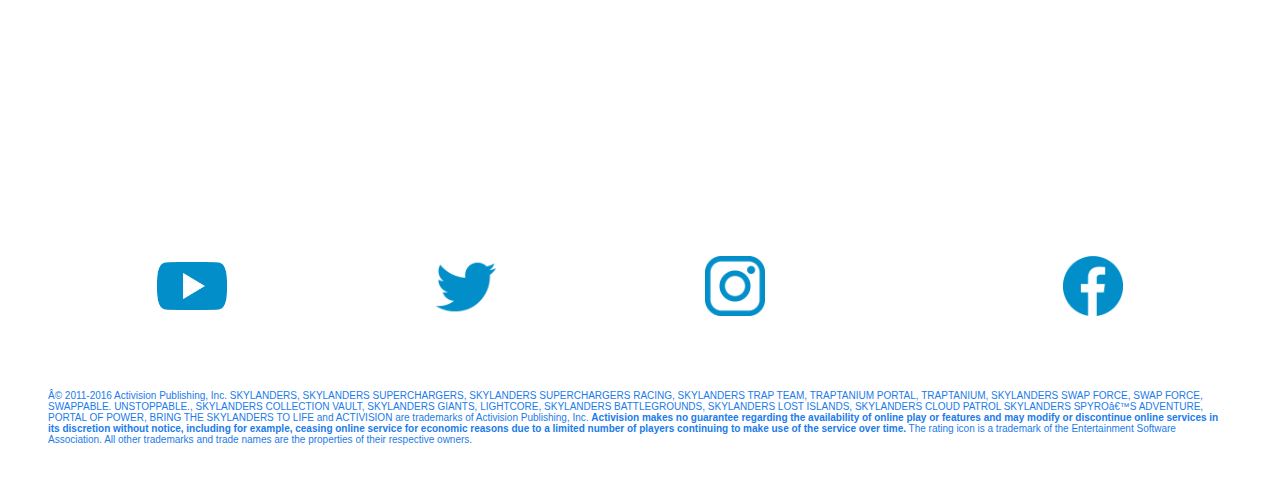
<file: skylanders videos.html>
<!DOCTYPE html>

<html lang="es">

<head>
        <meta charset="UFT-8">
        <title>Skylanders VideoGame</title>
        <link rel="icon" href="https://web.archive.org/web/20160106165756im_/https://www.skylanders.com/etc/designs/atvi/skylanders/base/base-design/favicon.ico">
        <link rel="stylesheet" href="css/skylander_style.css">

</head>

    <header>
<h1 id="titulos">Videos</h1>
    </header>

      <nav id="menu">
      <link rel="preconnect" href="https://fonts.gstatic.com"> 
<link href="https://fonts.googleapis.com/css2?family=Squada+One&display=swap" rel="stylesheet">
            <a target="_self" href="index.html">Home</a> 
            <a target="_self" href="skylanders games.html">VideoJuegos</a>
            <a target="_self" href="skylanders fotos.html">Fotos</a> 
            <a target="_self" href="skylanders videos.html">Videos</a> 
      </nav>
   <hr>

<body>
    <center><iframe width="560" height="315" src="https://www.youtube.com/embed/o4j97k8euig" title="YouTube video player" frameborder="0" allow="accelerometer; autoplay; clipboard-write; encrypted-media; gyroscope; picture-in-picture" allowfullscreen></iframe>
    <p id="description">Trailer Skylanders Spyro's Adventure</p>

    <center><iframe width="560" height="315" src="https://www.youtube.com/embed/DUMFF7ekbvw" title="YouTube video player" frameborder="0" allow="accelerometer; autoplay; clipboard-write; encrypted-media; gyroscope; picture-in-picture" allowfullscreen></iframe>
    <p id="description">Trailer Skylanders Giants</p>
    
    <center><iframe width="560" height="315" src="https://www.youtube.com/embed/fEwyp4XGBP4" title="YouTube video player" frameborder="0" allow="accelerometer; autoplay; clipboard-write; encrypted-media; gyroscope; picture-in-picture" allowfullscreen></iframe>
   <p id="description">Trailer Skylanders Swap Force</p>  

     <center><iframe width="560" height="315" src="https://www.youtube.com/embed/E8T78t9iRjs" title="YouTube video player" frameborder="0" allow="accelerometer; autoplay; clipboard-write; encrypted-media; gyroscope; picture-in-picture" allowfullscreen></iframe>
   <p id="description">Trailer Skylanders Trap Team</p>

      <center><iframe width="560" height="315" src="https://www.youtube.com/embed/8eyMn3gKO0U" title="YouTube video player" frameborder="0" allow="accelerometer; autoplay; clipboard-write; encrypted-media; gyroscope; picture-in-picture" allowfullscreen></iframe>
   <p id="description">Trailer Skylanders SuperChargers</p>
    
      <center><iframe width="560" height="315" src="https://www.youtube.com/embed/t8irXyQ6rao" title="YouTube video player" frameborder="0" allow="accelerometer; autoplay; clipboard-write; encrypted-media; gyroscope; picture-in-picture" allowfullscreen></iframe>
   <p id="description">Trailer Skylanders Imaginators</p>
    
        <center><iframe width="560" height="315" src="https://www.youtube.com/embed/5oHmWBCA9a8" title="YouTube video player" frameborder="0" allow="accelerometer; autoplay; clipboard-write; encrypted-media; gyroscope; picture-in-picture" allowfullscreen></iframe>
   <p id="description">Trailer Skylanders Academy Season 1</p>

        <center><iframe width="560" height="315" src="https://www.youtube.com/embed/L0WpQq41MMw" title="YouTube video player" frameborder="0" allow="accelerometer; autoplay; clipboard-write; encrypted-media; gyroscope; picture-in-picture" allowfullscreen></iframe>
   <p id="description">Trailer Skylanders Academy Season 2</p>

        <center><iframe width="560" height="315" src="https://www.youtube.com/embed/SGsmlJF00Kw" title="YouTube video player" frameborder="0" allow="accelerometer; autoplay; clipboard-write; encrypted-media; gyroscope; picture-in-picture" allowfullscreen></iframe>
   <p id="description">Trailer Skylanders Academy Season 3</p>

<center class="redes">
  <div>				
  <a target="_blank" href="https://www.youtube.com/user/SkylandersGame"> <img src="img/youtube.png" alt="youtube" weidth="70px" height="70px"</a>
  </div>

 <a target="_blank" href="https://twitter.com/skylanders"> <img src="img/twitter.png" alt="twitter" weidth="60px" height="60px"</a>
  </div>
	
  <div>						
  <a target="_blank" href="https://www.instagram.com/skylandersthegame/?hl=es"> <img src="img/instagram.png" alt="instagram" weidth="60px" height="60px"></a>
  </div>
	
  <div>			
  <a target="_blank" href="https://es-la.facebook.com/SkylandersGame/"> <img src="img/facebook.png" alt="facebook" weidth="60px" height="60px"></a>
 </div>
 </center>			
    
<p id="derechos">© 2011-2016 Activision Publishing, Inc. SKYLANDERS, SKYLANDERS SUPERCHARGERS, SKYLANDERS SUPERCHARGERS RACING, SKYLANDERS TRAP TEAM, TRAPTANIUM PORTAL, TRAPTANIUM, SKYLANDERS SWAP FORCE, SWAP FORCE, SWAPPABLE. UNSTOPPABLE., SKYLANDERS COLLECTION VAULT, SKYLANDERS GIANTS, LIGHTCORE, SKYLANDERS BATTLEGROUNDS, SKYLANDERS LOST ISLANDS, SKYLANDERS CLOUD PATROL SKYLANDERS SPYRO’S ADVENTURE, PORTAL OF POWER, BRING THE SKYLANDERS TO LIFE and ACTIVISION are trademarks of Activision Publishing, Inc. <b>Activision makes no guarantee regarding the availability of online play or features and may modify or discontinue online services in its discretion without notice, including for example, ceasing online service for economic reasons due to a limited number of players continuing to make use of the service over time.</b> The rating icon is a trademark of the Entertainment Software Association. All other trademarks and trade names are the properties of their respective owners.</p>	

</body>

</html>
</file>
<file: css/skylander_style.css>
h1 {
 font-family: arial;
 color:#004193;
 text-align:center;
}

#titulos {
 font-family: arial;
 color:black;
 text-align:center;
}

header {
 background-image: url(https://cdn.mmos.com/wp-content/uploads/2021/02/skylanders-ring-of-heroes-key-art-banner.jpg);
 opacity:.6.5;
 color: black;
 width: auto;
 height: auto;
 background-attachment:fixed;
}

#menu {
text-align:center;
color: red;
text-decoration-line: none;
}

.skylanders {
  padding: 15px;
  margin: auto;
}

.skylanders img {
  width: 90px;
  height: auto;
  float: left;
  margin-right: 15px;
}

.skylanders2 {
  padding: 15px;
  margin: auto;
}
.skylanders2 img {
  width: 380px;
  height: auto;
  float: right;
  margin-left: 15px;
}

.skylanders3 {
  padding: 15px;
  margin: auto;
}
.skylanders3 img {
  width: 250px;
  height: auto;
  float: left;
  margin-right: 15px;
}

.skylanders4 {
  padding: 15px;
  margin: auto;
}
.skylanders4 img {
  width: 80px;
  height: auto;
  float: right;
  margin-left: 15px;
}

.skylanders5 {
  padding: 15px;
  margin: auto;
}
.skylanders5 img {
  width: 250px;
  height: auto;
  float: left;
  margin-right: 15px;
}

.logos  { 
  padding: 15px;
  margin auto
}
 
.logos  img { 
   width: 150px;
   height: auto;
   float: left;
   margin-right: 15px;
}
 
h2 {
 font-family: arial;
 color:#004193;
 text-align:left;
}

h3 {
 font-family: arial;
 color:#004193;
 text-align:left;
}

p  {
 font-family: arial;
 color:white;
 text-align: justify;
}

#description  {
 font-family: arial;
 color:white;
 text-align: center; 
}

body {
  background-image: url(https://cdn.wallpapersafari.com/75/54/bBxyKf.jpg);
}

ul {
  list-style-type: none;
}

li {
  float: left;
  text-align: center;
  width: 100px;
  display: inline;
}

.comics {
 display: flex;
 flex-direction: row;
}

.comics > div {
 margin: auto;
}

.redes {
 display: flex;
 flex-direction: row;
}


.menu {
 display: flex;
 flex-direction: row;
}

.menu > div {
 margin: auto;
}

.skylanders {
 text-align:center;
}

#derechos {
 font-family: arial;
 color:#1a7bea;
 text-align: left;
 font-size:10px;
 padding:40px;
}
 
header {
 font-family: arial;
 color:white;
 text-align: center;
}

a{
  color: blue;
  margin: 20px;
  font-family: arial;
  font-size;30px;
  text-decoration-line: none;
  font-family: "Squada One", sans-serif;
}

a:hover{
  color: red;
  text-decoration-line: none;
  font-family: "Squada One", sans-serif;
}

a:active{
  color: red;
  text-decoration-line: none;  
  font-family: "Squada One", sans-serif;
}

.Skylander1 {
  float: left;
}

.spyro {
vertical-align: middle;
}

.redes {
 display: flex;
 flex-direction: row;
}

.redes > div {
 margin: auto;
}

contenido {
 display:inline-block;
 text-align: center;
}

.fotos {
 paddding:50px;
 margin: 10px; 
 width: 400px;
 height: auto;
}
</file>
